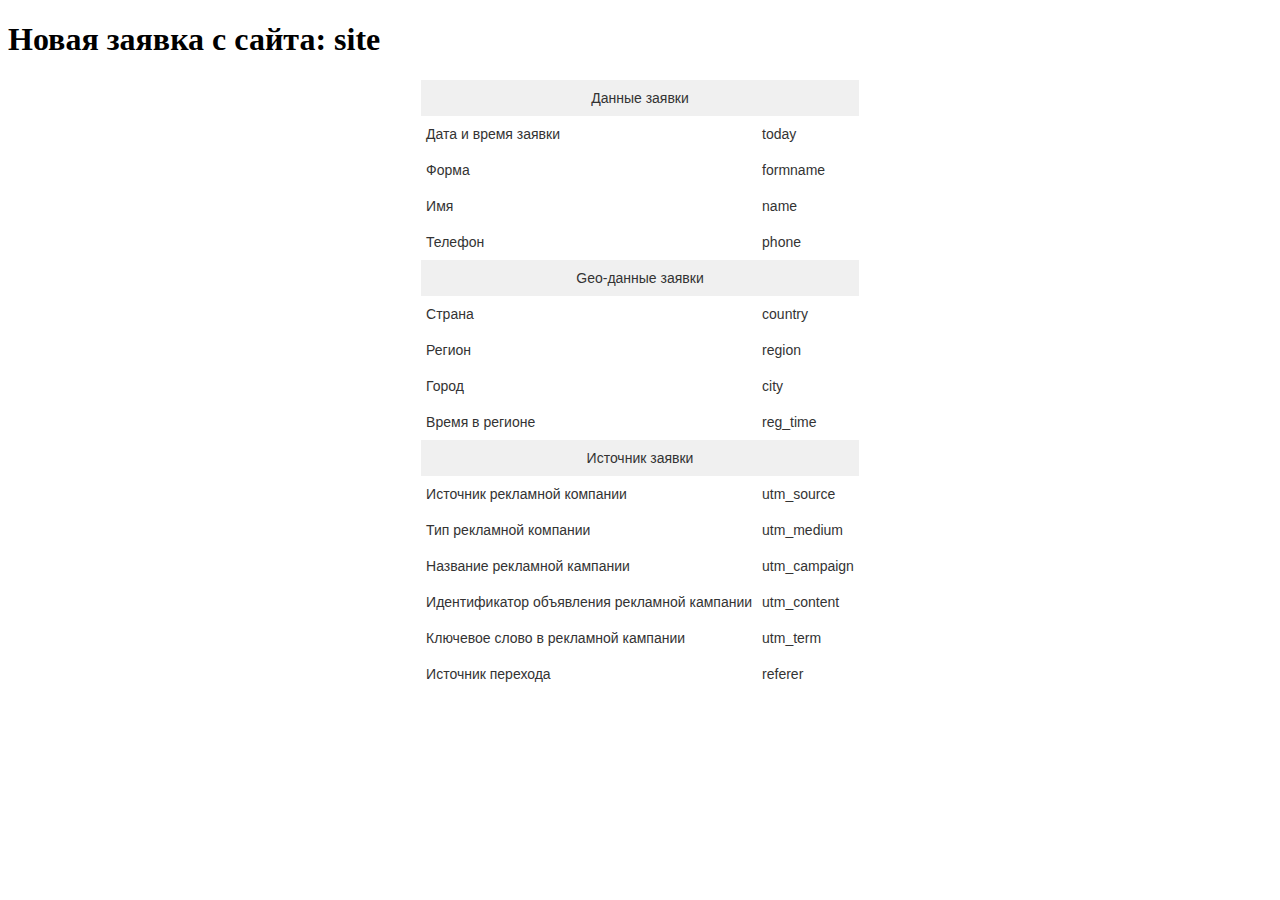
<file: mail.html>
<!DOCTYPE html PUBLIC "-//W3C//DTD XHTML 1.0 Transitional//EN" "http://www.w3.org/TR/xhtml1/DTD/xhtml1-transitional.dtd">
<html lang="ru">
  <head>
    <meta http-equiv="Content-Type" content="text/html; charset=utf-8"/>
    <title>Новое сообщение с сайта: site</title>
    <style type="text/css">
      .tg  {border-collapse:collapse;border-spacing:0;border-color:#ccc;margin:0px auto;}
      .tg td{font-family:Arial, sans-serif;font-size:14px;padding:10px 5px;border-style:solid;border-width:0px;overflow:hidden;word-break:normal;border-color:#ccc;color:#333;background-color:#fff;}
      .tg th{font-family:Arial, sans-serif;font-size:14px;font-weight:normal;padding:10px 5px;border-style:solid;border-width:0px;overflow:hidden;word-break:normal;border-color:#ccc;color:#333;background-color:#f0f0f0;}
    </style>
  </head>
  <body>
    <center></center>
    <h1>Новая заявка с сайта: site</h1>
    <div class="tg-wrap">
      <table class="tg">
        <tr>
          <th colspan="2">Данные заявки</th>
        </tr>
        <tr>
          <td>Дата и время заявки</td>
          <td>today</td>
        </tr>
        <tr>
          <td>Форма</td>
          <td>formname</td>
        </tr>
        <tr>
          <td>Имя</td>
          <td>name</td>
        </tr>
        <tr>
          <td>Телефон</td>
          <td>phone</td>
        </tr>
        <tr>
          <th colspan="2">Geo-данные заявки</th>
        </tr>
        <tr>
          <td>Страна</td>
          <td>country</td>
        </tr>
        <tr>
          <td>Регион</td>
          <td>region</td>
        </tr>
        <tr>
          <td>Город</td>
          <td>city</td>
        </tr>
        <tr>
          <td>Время в регионе</td>
          <td>reg_time</td>
        </tr>
        <tr>
          <th colspan="2">Источник заявки</th>
        </tr>
        <tr>
          <td>Источник рекламной компании</td>
          <td>utm_source</td>
        </tr>
        <tr>
          <td>Тип рекламной компании</td>
          <td>utm_medium</td>
        </tr>
        <tr>
          <td>Название рекламной кампании</td>
          <td>utm_campaign</td>
        </tr>
        <tr>
          <td>Идентификатор объявления рекламной кампании</td>
          <td>utm_content</td>
        </tr>
        <tr>
          <td>Ключевое слово в рекламной кампании</td>
          <td>utm_term</td>
        </tr>
        <tr>
          <td>Источник перехода</td>
          <td>referer</td>
        </tr>
      </table>
    </div>
  </body>
</html>
</file>
